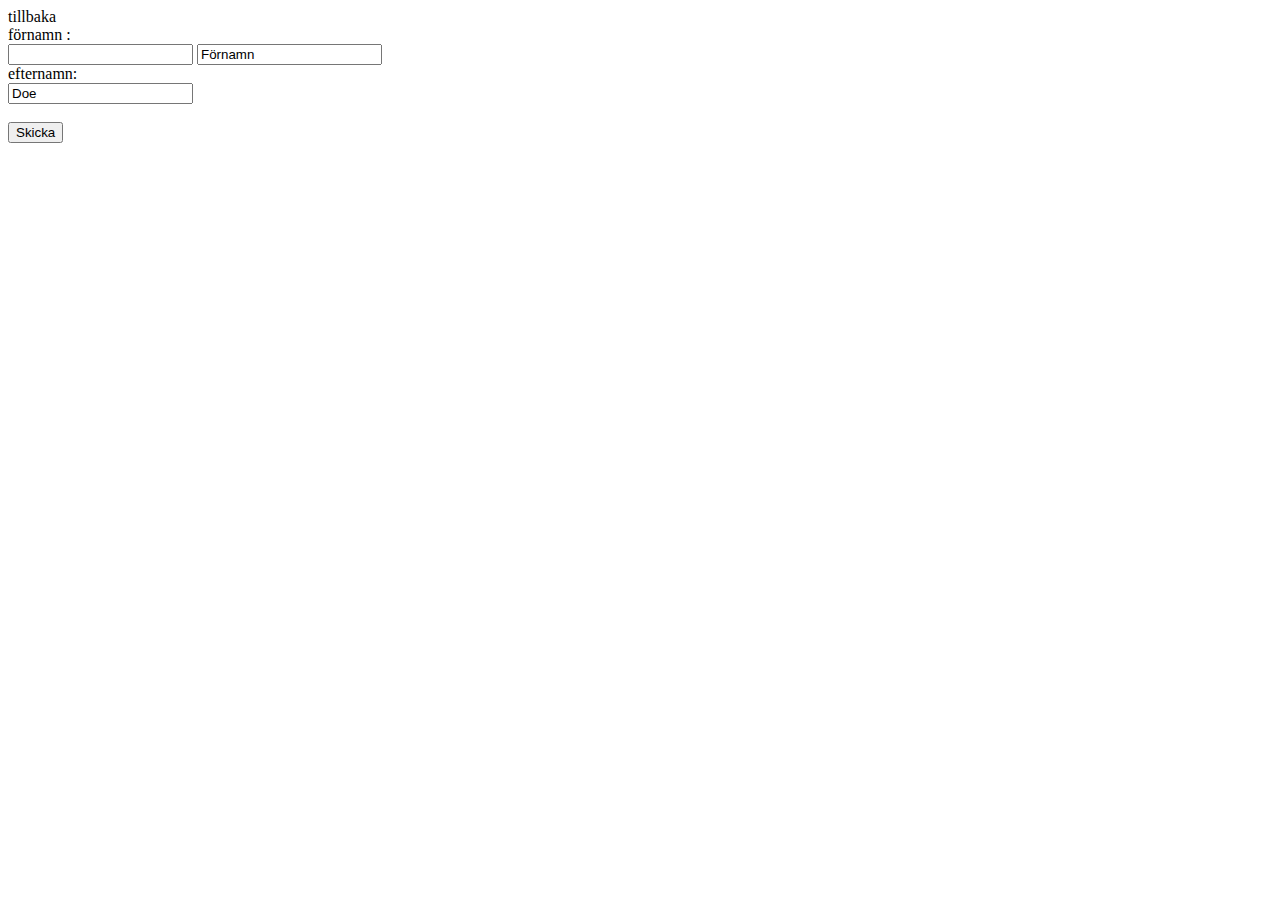
<file: dejting-fomular.html>
<!DOCTYPE html>
<html lang="en">
<head>
    <meta charset="UTF-8">
    <meta http-equiv="X-UA-Compatible" content="IE=edge">
    <meta name="viewport" content="width=device-width, initial-scale=1.0">
    <title>dejting-formulär</title>
</head>
<body>
    <nav>
        <a herf="index.html">tillbaka</a>
        
    </nav>
    <form action="/action_page.php">
        <label for="fname"> förnamn :</label><br>
        <input type="text" name="" id="">
        <input type="text" id="fname" name="fname" value="Förnamn"><br>
        <label for="lname"> efternamn:</label><br>
        <input type="text" id="lname" förnamn ="lname" value="Doe"><br><br>
        
        <input type="submit" value="Skicka">
      </form>


      
</body>
</html>
</file>
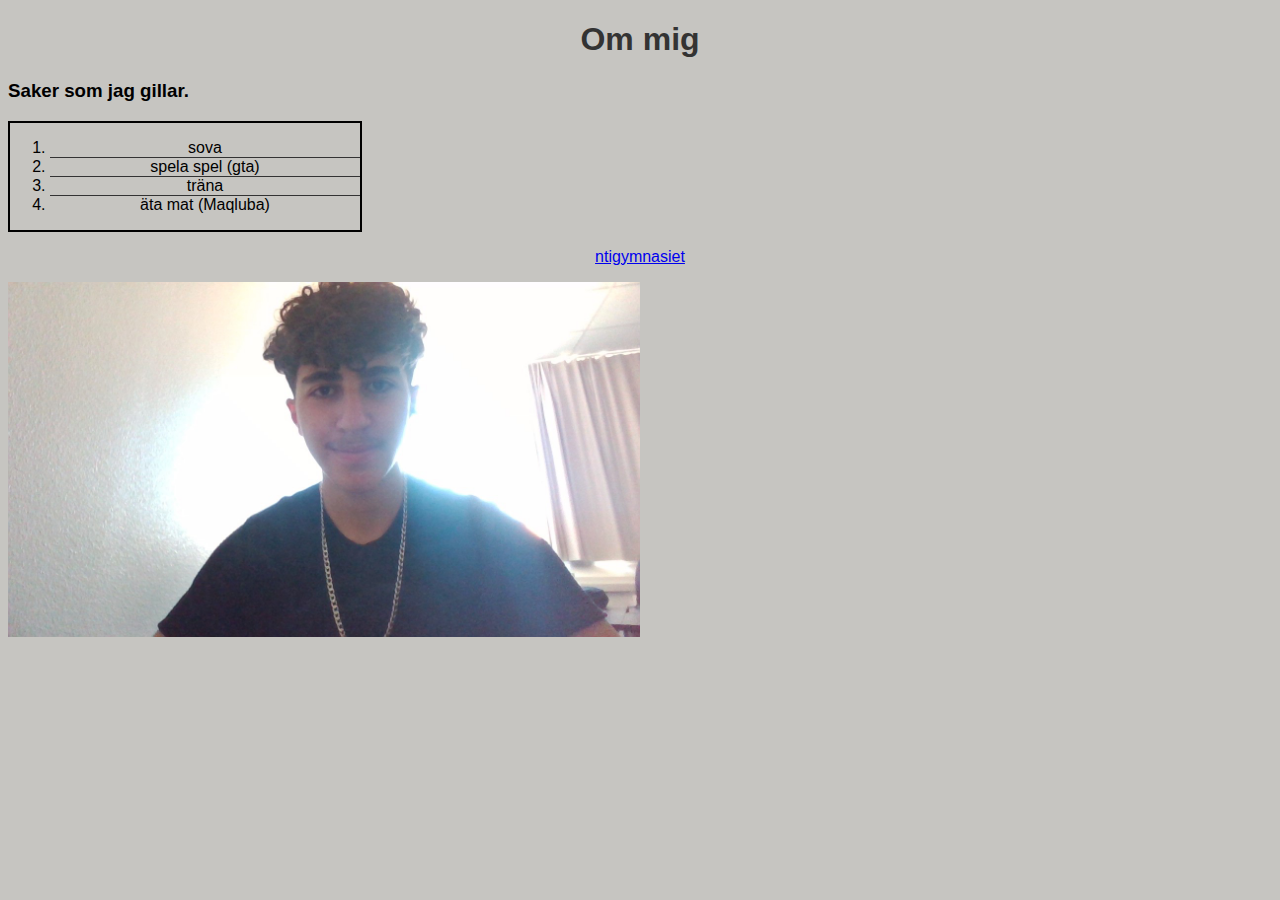
<file: om-mig.html>
<!DOCTYPE html>
<html lang="sv">
<head>
    <meta charset="UTF-8">
    <meta http-equiv="X-UA-Compatible" content="IE=edge">
    <meta name="viewport" content="width=device-width, initial-scale=1.0">

    <title>Om minna</title>
    <link rel="stylesheet" href="styles.css">
</head>

<body>
    

    <h1>Om mig</h1>
    <h3>Saker som jag gillar.</h3>
    <section class="min">
<ol>
    
    <li>sova</li>
    <li>spela spel (gta)</li>
    <li>träna</li>
    <li>äta mat (Maqluba)</li>
   
</ol>
</section>
    <p> <a href="https://ntigymnasiet.se/sodertalje/">ntigymnasiet</a> </p>
    <img src="minna.jpg" alt="Minna" style="width: 50%">
</body>
</html>
</file>
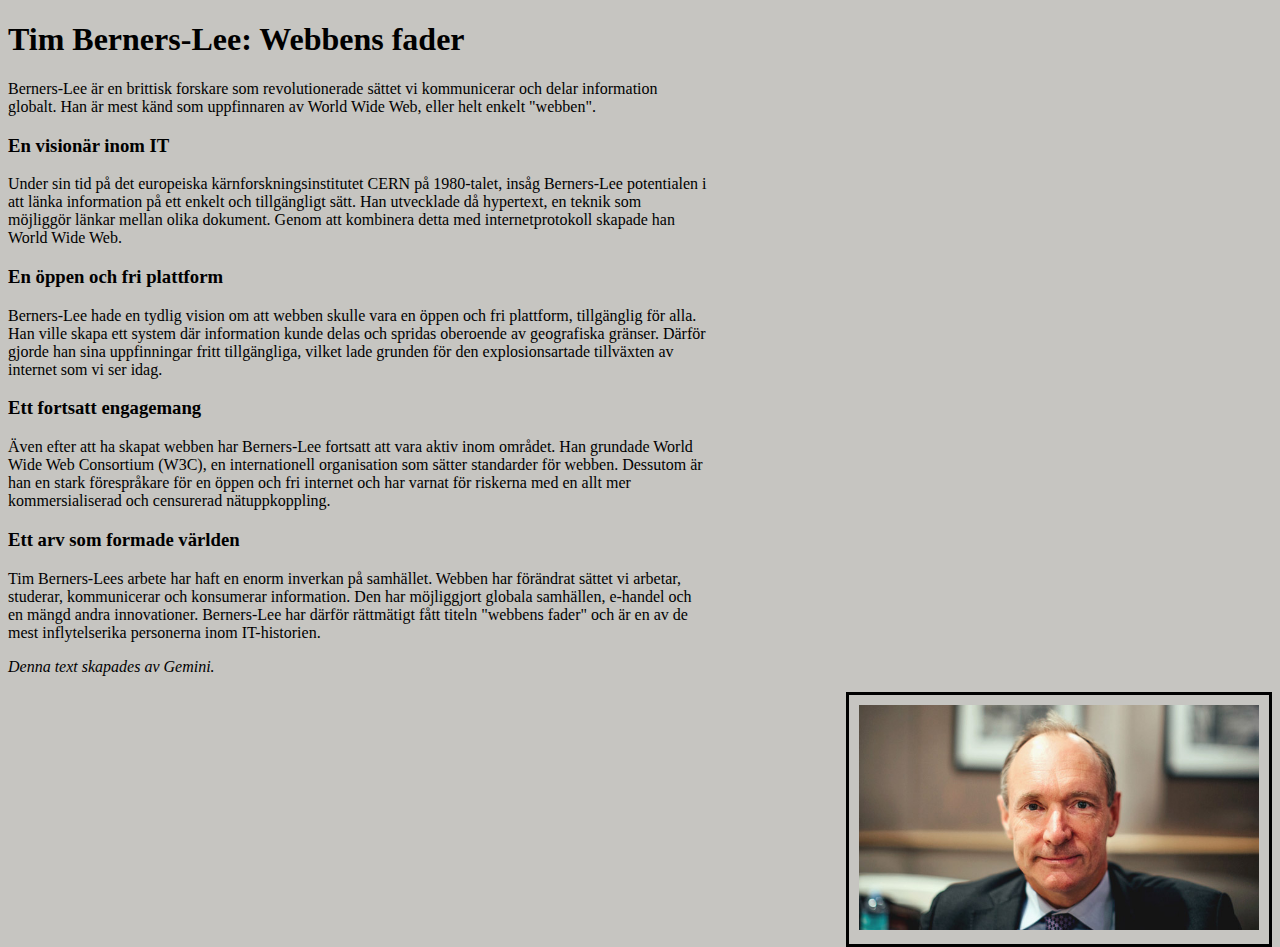
<file: tim-berners-lee.html>
<!DOCTYPE html>
<html lang="en">
<head>
    <meta charset="UTF-8">
    <meta http-equiv="X-UA-Compatible" content="IE=edge">
    <meta name="viewport" content="width=device-width, initial-scale=1.0">
    <title>Tim</title>
    <link rel="stylesheet" href="lagar.css">
</head>
<body>
    <section class="textp">
        <h1>Tim Berners-Lee: Webbens fader</h1>
        <p> Berners-Lee är en brittisk forskare som revolutionerade sättet vi kommunicerar och delar information globalt. Han är mest känd som uppfinnaren av World Wide Web, eller helt enkelt "webben".</p>
        <h3>En visionär inom IT</h3>
        <p>Under sin tid på det europeiska kärnforskningsinstitutet CERN på 1980-talet, insåg Berners-Lee potentialen i att länka information på ett enkelt och tillgängligt sätt. Han utvecklade då hypertext, en teknik som möjliggör länkar mellan olika dokument. Genom att kombinera detta med internetprotokoll skapade han World Wide Web.</p>
        <h3>En öppen och fri plattform</h3>
        <p> Berners-Lee hade en tydlig vision om att webben skulle vara en öppen och fri plattform, tillgänglig för alla. Han ville skapa ett system där information kunde delas och spridas oberoende av geografiska gränser. Därför gjorde han sina uppfinningar fritt tillgängliga, vilket lade grunden för den explosionsartade tillväxten av internet som vi ser idag.</p>
        <h3>Ett fortsatt engagemang</h3>
        <p> Även efter att ha skapat webben har Berners-Lee fortsatt att vara aktiv inom området. Han grundade World Wide Web Consortium (W3C), en internationell organisation som sätter standarder för webben. Dessutom är han en stark förespråkare för en öppen och fri internet och har varnat för riskerna med en allt mer kommersialiserad och censurerad nätuppkoppling.</p>
        <h3>Ett arv som formade världen</h3>
        <p> Tim Berners-Lees arbete har haft en enorm inverkan på samhället. Webben har förändrat sättet vi arbetar, studerar, kommunicerar och konsumerar information. Den har möjliggjort globala samhällen, e-handel och en mängd andra innovationer. Berners-Lee har därför rättmätigt fått titeln "webbens fader" och är en av de mest inflytelserika personerna inom IT-historien.</p>
        <p><em> Denna text skapades av Gemini.</em></p>
    </section>

<section class="img">
    <img src="Tim-Berners-Lee.jpg" alt="Tim Berners-Lee" style="width: 400px;">
</section>

</body>
</html>
</file>
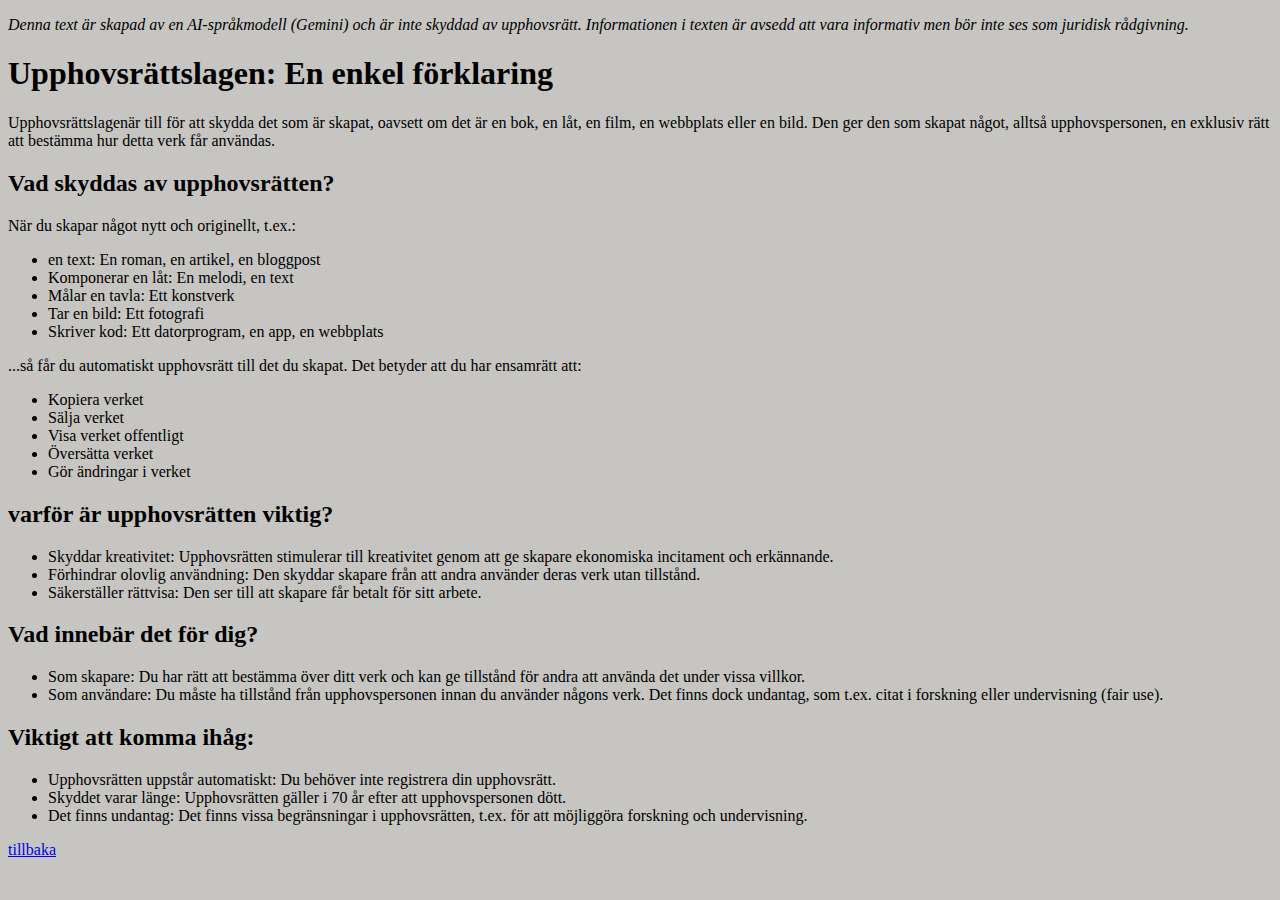
<file: upphovsrätt.html>
<!DOCTYPE html>
<html lang="sv">
<head>
    <meta charset="UTF-8">
    <meta name="viewport" content="width=device-width, initial-scale=1.0">
    <title>om upphovsrätten</title>
    <link rel="stylesheet" href="lagar.css">

</head>
<body>
    
    <p><em> Denna text är skapad av en AI-språkmodell (Gemini) och är inte skyddad av upphovsrätt. Informationen i texten är avsedd att vara informativ men bör inte ses som juridisk rådgivning. </em></p>
    
<h1>Upphovsrättslagen: En enkel förklaring</h1>
    <p>Upphovsrättslagenär till för att skydda det som är skapat, oavsett om det är en bok, en låt, en film, en webbplats eller en bild. Den ger den som skapat något, alltså upphovspersonen, en exklusiv rätt att bestämma hur detta verk får användas.</p>
<h2>Vad skyddas av upphovsrätten?</h2>
    <p> När du skapar något nytt och originellt, t.ex.:</p>
<ul> 
        <li> en text: En roman, en artikel, en bloggpost</li>
        <li>  Komponerar en låt: En melodi, en text</li>
        <li>   Målar en tavla: Ett konstverk</li>
        <li> Tar en bild: Ett fotografi</li>
        <li>  Skriver kod: Ett datorprogram, en app, en webbplats</li>
</ul>
   <p> ...så får du automatiskt upphovsrätt till det du skapat. Det betyder att du har ensamrätt att:</p>
<ul>
    <li>Kopiera verket</li>
    <li>Sälja verket</li>
    <li> Visa verket offentligt</li>
    <li> Översätta verket</li>
    <li>Gör ändringar i verket</li>
</ul>
    <h2>varför är upphovsrätten viktig?</h2>
<ul>
    <li>Skyddar kreativitet: Upphovsrätten stimulerar till kreativitet genom att ge skapare ekonomiska incitament och erkännande.</li>
    <li>Förhindrar olovlig användning: Den skyddar skapare från att andra använder deras verk utan tillstånd.</li>
    <li>Säkerställer rättvisa: Den ser till att skapare får betalt för sitt arbete.</li>
</ul>
<h2>Vad innebär det för dig?</h2>
    <ul>
    <li> Som skapare: Du har rätt att bestämma över ditt verk och kan ge tillstånd för andra att använda det under vissa villkor.</li>
    <li> Som användare: Du måste ha tillstånd från upphovspersonen innan du använder någons verk. Det finns dock undantag, som t.ex. citat i forskning eller undervisning (fair use).</li>
</ul>
    <h2> Viktigt att komma ihåg:</h2>
<ul>
    <li>Upphovsrätten uppstår automatiskt: Du behöver inte registrera din upphovsrätt.</li>
    <li> Skyddet varar länge: Upphovsrätten gäller i 70 år efter att upphovspersonen dött.</li>
    <li>Det finns undantag: Det finns vissa begränsningar i upphovsrätten, t.ex. för att möjliggöra forskning och undervisning.</li>
</ul>
<a href="index.html">tillbaka</a>
</body>
</html>
</file>
<file: styles.css>
body{

    font-family: Arial, sans serif;
    background-color: rgba(122, 120, 111, 0.429);
    /*text-align: center;*/


}

ul {
  /*border: 1px solid #333;*/
  width:200px;
  list-style-type: none;
  margin: 0;
  padding: 0;
  background-color: #777676;
  

  }
li {
  text-align: center;
  border-bottom: 1px solid #333;
}
li a {
  display: block;
  text-decoration: none;
  color: #ffffff;
  padding: 8px 16px;
 
}

li a:hover {
  background-color: rgb(201, 180, 123);
  color: rgb(0, 0, 0);
 

}

/*li a.active {
  background-color: rgb(156, 140, 67);
  color: white;
}

li a:hover:not(.active){
background-color: #7a4141;
color: white;

}
*/
li:last-child{
  border-bottom: none;
}
h1 {
    color: #333;  
    text-align: center;   
         
  }                  

  p {
    color: #666;
text-align: center;
    }
.min {
  text-align: left;
  border: 2px solid;
  max-width: 350px;
}
</file>
<file: lagar.css>
body{
    background-color: rgba(122, 120, 111, 0.429)
}

.textp {
    max-width: 700px;
}

@media screen and (min-width: 600px) {

    .img {
        /*position: fixed;*/
        float:right;
        bottom: 200px;
        right: 20px;
        border: solid;
        padding: 10px;
    }
}
</file>
